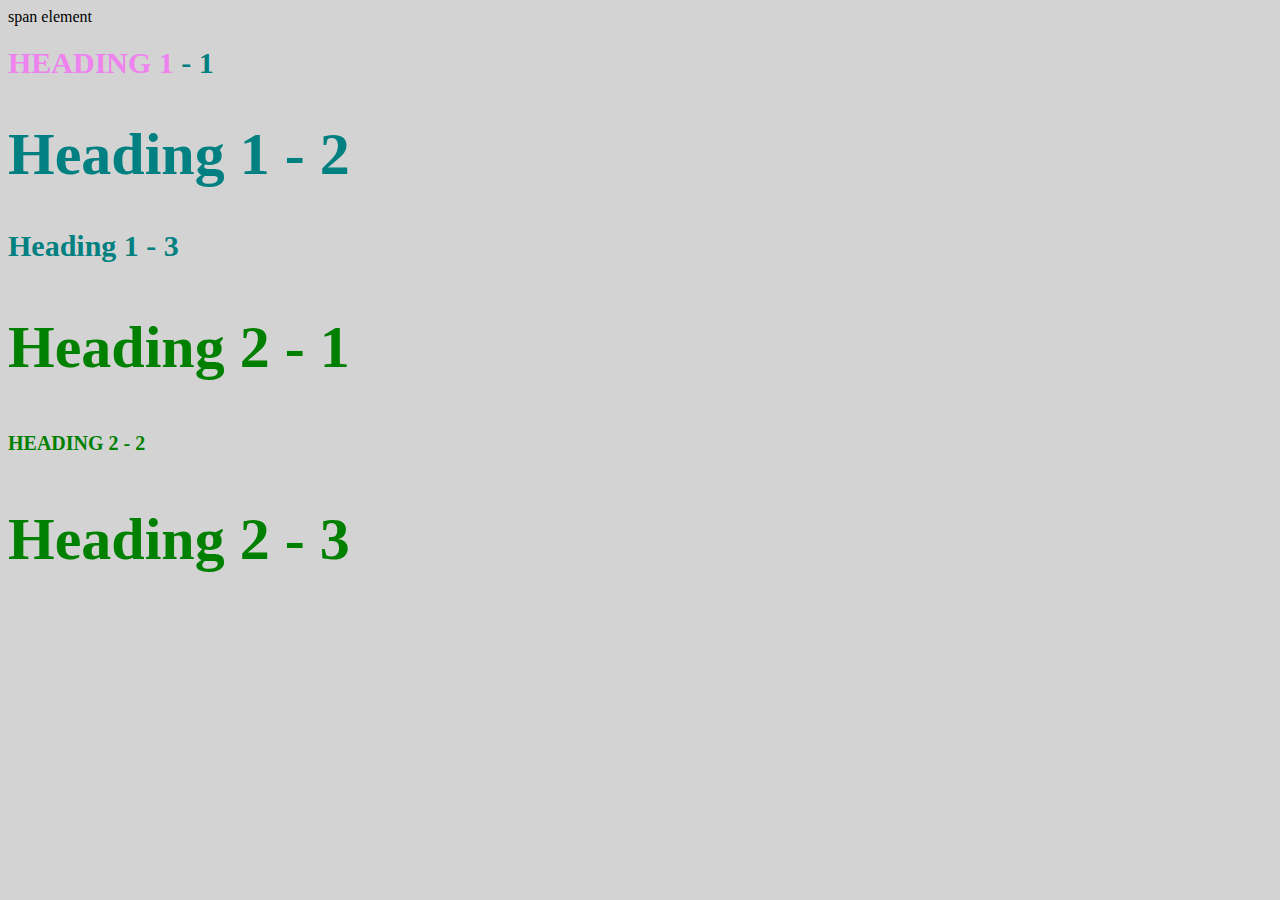
<file: style.html>
<!DOCTYPE html>
<html>
<head>
<title>style test</title>
<link rel="stylesheet" type="text/css" href="css/test.css">
</head>
<body>
<span>span element</span>
<h1 class="uppercase"><span>Heading 1</span> - 1</h1>
<h1 class="big">Heading 1 - 2</h1>
<h1>Heading 1 - 3</h1>
<h2 class="big">Heading 2 - 1</h2>
<h2 class="uppercase">Heading 2 - 2</h2>
<h2 class="big">Heading 2 - 3</h2>
</body>
</html>
</file>
<file: css/test.css>
body{
background-color: lightgray;
}
h1{
font-size: 30px;
color: teal;
}

h2{
color: red;
font-size: 20px;
}
h2{
color: green;
}
.big{
font-size: 60px;
}
.uppercase{
text-transform: uppercase;
}

h1 span{
color: violet;
}
</file>
